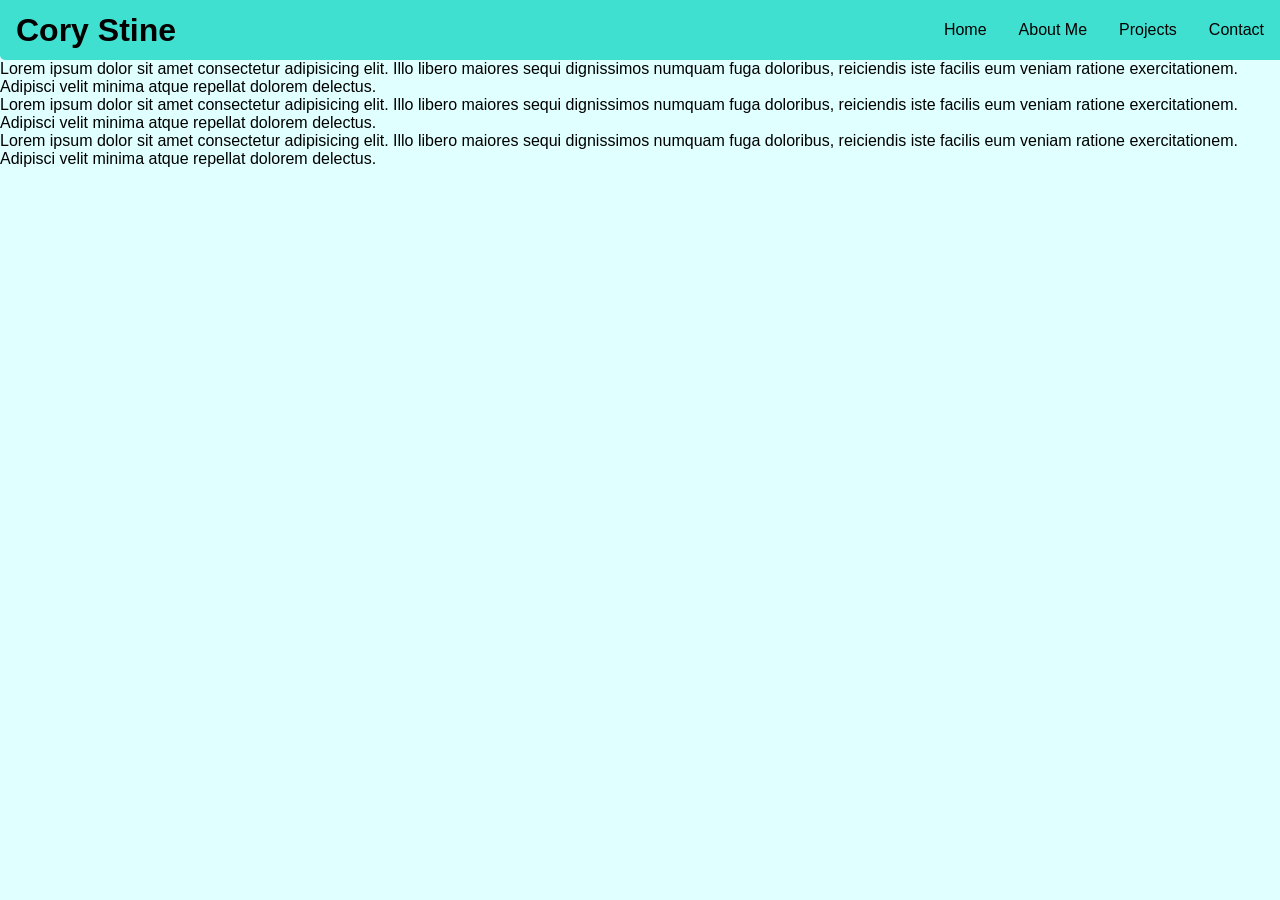
<file: index.html>
<html lang="en">
<head>
    <meta charset="UTF-8">
    <meta name="viewport" content="width=device-width, initial-scale=1.0">
    <title>Cory Stine's Portfolio</title>
    <link rel="stylesheet" href="styles.css">
</head>

<body>
    <header>
        <h1>Cory Stine</h1>
        <nav>
            <a href="./">Home</a> 
            <a href="about">About Me</a>
            <div class="dropdown">
                <button class="dropbtn"><a href="projects">Projects</a>
                    <i class="fa fa-caret-down"></i>
                </button>
                <div class="dropdown-content">
                    <a href="robotcombat">Combat Robotics</a>
                    <a href="robotarm">Robotic Arms</a>
                    <a href="design">Product Design</a>
                </div>
            </div> 
            <a href="contact">Contact</a>        
        </nav>
    </header>
    <p>Lorem ipsum dolor sit amet consectetur adipisicing elit. Illo libero maiores sequi dignissimos numquam fuga doloribus, reiciendis iste facilis eum veniam ratione exercitationem. Adipisci velit minima atque repellat dolorem delectus.</p>
    <p>Lorem ipsum dolor sit amet consectetur adipisicing elit. Illo libero maiores sequi dignissimos numquam fuga doloribus, reiciendis iste facilis eum veniam ratione exercitationem. Adipisci velit minima atque repellat dolorem delectus.</p>
    <p>Lorem ipsum dolor sit amet consectetur adipisicing elit. Illo libero maiores sequi dignissimos numquam fuga doloribus, reiciendis iste facilis eum veniam ratione exercitationem. Adipisci velit minima atque repellat dolorem delectus.</p>
</body>
</html>
</file>
<file: styles.css>
* {
    margin: 0;
    padding: 0;
    box-sizing: border-box;
}

body{
    font-family: Arial, sans-serif;
    background-color: lightcyan;
    overflow-x: hidden;
    overflow-y: auto;
}

header h1{
    margin: 0;
    padding: 0 16px;
}

header {
    position: sticky;
    top: 0;
    z-index: 1000;
    align-content: center;
    width: 100%;
    background-color: turquoise;
    border-radius: 0 0 5px 5px;
    display: flex;
    align-items: center;
    justify-content: space-between;
    height: 60px;
}

nav {
    overflow: hidden;
    background-color: turquoise;
    display: flex;
    align-items: stretch;
    height: 100%;
}

nav a {
    display: flex;
    align-items: center;
    font-size: 16px;
    color: black;
    text-align: center;
    height: 100%;
    padding: 0 16px;
    text-decoration: none;
    border-radius: 5px;
}

.dropdown {
    overflow: hidden;
    border-radius: 5px;
}

.dropdown .dropbtn {
    display: flex;
    font-size: 16px;
    border: none;
    outline: none;
    color: turquoise;
    height: 100%;
    /*padding: 0 16px;*/
    background-color: inherit;
    font-family: inherit;
    margin: 0;
    border-radius: 5px;
}

nav a:hover, .dropdown:hover .dropbtn {
    background-color: teal;
    color: white;
}

.dropdown-content {
    display: none;
    position: absolute;
    background-color: turquoise;
    min-width: 160px;
    box-shadow: 0px 8px 16px 0px rgba(0,0,0,0.2);
    z-index: 1;
    border-radius: 5px;
}

.dropdown-content a {
    float: none;
    color: black;
    padding: 12px 16px;
    text-decoration: none;
    display: block;
    text-align: center;
}

.dropdown-content a:hover {
    background-color: teal;
    color: white;
}

.dropdown:hover .dropdown-content {
    display: block;
}

.projects {
    display: grid;
    grid-template-rows: repeat(3, 1fr);
    gap: 20px;
    padding: 20px;
}

.projects-title{
    text-align: center;
    margin: 20px 20px 0;
    padding: 0;
    gap: 0;
}

.tile {
    scroll-snap-align: start;
    display: flex;
    align-items: stretch;
    background-color: white;
    color: #222;
    border: solid #e0e0e0;
    border-radius: 10px;
    overflow: hidden;
    max-width: 900px;
    width: 100%;
    margin: 0 auto;
    min-height: 180px;
    transition: transform 0.3s ease, box-shadow 0.3s ease;
    text-decoration: none;
}

.tile-image-container {
    position: relative;
    width: 250px;
    flex-shrink: 0;
    overflow: hidden;
    align-self: stretch;
}

.tile-image {
    position: absolute;
    inset: 0;

    width: 100%;
    height: 100%;

    object-fit: cover;

    transition: transform 0.8s ease, opacity 0.8s ease;
}

.tile-image.active {
    opacity: 1;
    z-index: 2;
}

.tile-image:not(.active) {
    opacity: 0;
    z-index: 1;
}

.tile:hover .tile-image.active {
    transform: scale(1.08);
}

.tile-text {
    padding: 20px;
    display: flex;
    flex-direction: column;
    justify-content: center;
    flex: 1;
}

.tile h2 {
    padding: 10px 15px 0 15px;
}

.tile p {
    padding: 10px 15px 15px 15px;
    font-size: 14px;
}

.tile:hover {
    transform: scale(1.04);
    box-shadow: 0 15px 35px rgba(0,0,0,0.25);
    background: white;
}

.description {
    opacity: 1;
    transition: all 0.3s ease;
}

.tile:hover .description{
    opacity: .5;
}

.expanded {
    opacity: 0;
    transform: translateY(10px);
    transition: all 0.3s ease;
    flex: 1;
    padding: 20px;
    display: flex;
    align-items: center;
    font-size: 14px;
    line-height: 1.4;
}

.expanded ul {
    list-style: none;
    padding: 0;
    margin: 0;
}

.tile:hover .expanded{
    opacity: 1;
    transform: translateY(0);
}

.tile:nth-child(even) {
    flex-direction: row-reverse;
}

.tile:nth-child(even) .expanded {
    padding-left: 40px;
}

.project-page {
    max-width: 1200px;
    margin: auto;
    padding: 40px 20px;
}

.page-hero {
    text-align: center;
    margin-bottom: 60px;
}

.page-hero h1 {
    font-size: 48px;
    margin-bottom: 10px;
}

.page-hero p {
    font-size: 22px;
    /*margin: auto;*/
    line-height: 1.5;
}

.carousel-section {
    position: relative;
    width: 100%;
    display: flex;
    align-items: center;
    justify-content: center;
    padding-bottom: 120px;
}

.carousel {
    position: relative;
    width: 100%;
    min-height: 1000px;
    overflow: visible;
    perspective: 1200px;
    margin-bottom: 80px;
}

.project-card {
    position: absolute;
    top: 0;
    left: 50%;

    width: min(1300px,92vw);

    background: white;
    border-radius: 16px;

    display: flex;
    align-items: center;
    gap: 40px;

    padding: 40px;

    box-shadow: 0 20px 50px rgba(0,0,0,0.18);

    transition: transform 0.55s cubic-bezier(0.22, 1, 0.36, 1), opacity 0.4s ease, filter 0.4s ease;

    transform-style: preserve-3d;

    isolation: isolate;

    padding-bottom: 80px;
}

.project-date {
    position: absolute;
    top: 20px;
    right: 20px;
    z-index: 10;
    text-align: right;

    background: teal;
    color: white;

    padding: 8px 16px;
    border-radius: 999px;

    font-size: 14px;
    font-weight: bold;

    letter-spacing: 0.5px;

    box-shadow: 0 4px 10px rgba(0,0,0,0.15);
}

.hero-section {
    position: relative;
    width: 100%;
    margin-bottom: 40px;
}

.hero-image {
    width: 100%;
    height: 500px;
    object-fit: cover;
    object-position: center 35%;
    border-radius: 16px;
    display: block;
}

.hero-section::after {
    content: "";
    position: absolute;
    inset: 0;
    border-radius: 16px;
    background: linear-gradient(to top, rgba(0,0,0,0.65), rgba(0,0,0,0.15), transparent);
    z-index: 2;
    pointer-events: none;
}

.hero-overlay {
    position: absolute;
    bottom: 30px;
    left: 30px;
    color: white;
    z-index: 3;
}

.hero-overlay h2 {
    font-size: 48px;
    margin-bottom: 10px;
    text-shadow: 0 4px 20px rgba(0,0,0,0.5);
}

.hero-overlay h4 {
    font-size: 24px;
    font-weight: 500;
    text-shadow: 0 4px 20px rgba(0,0,0,0.5);
}

.project-info {
    flex: 1;
    width: 100%;
}

.project-info h3 {
    text-align: center;
    margin-bottom: 10px;
}

.project-info p {
    line-height: 1.6;
}

.content-row {
    display: flex;
    align-items: center;
    gap: 60px;
    margin-bottom: 60px;
    padding: 0;
}

.content-row.reverse {
    flex-direction: row-reverse;
}

.text-block {
    flex: 1;
    align-items: center;
    gap: 40px;
}

.text-block p {
    text-align: justify;
    line-height: 1.8;
    font-size: 17px;
}

.content-row > img, .content-row > video {
    width: 40%;
    min-width: 320px;
    max-width: 420px;
    height: 320px !important;
    border-radius: 12px;
    display: block;
    object-fit: cover;
    overflow: hidden;
    box-shadow: 0 10px 25px rgba(0,0,0,0.12);
}

.cad-viewer {
    width: 40%;
    min-width: 320px;
    max-width: 420px;
    height: 320px;
    background: linear-gradient(to bottom, #535353, #d3d3d3);
    border-radius: 12px;
    box-shadow: 0 10px 25px rgba(0,0,0,0.12);
    transition: opacity 0.25s ease;
}

.project-card:not(.active) .cad-viewer {
    opacity: 0;
    pointer-events:none;
}

.project-card.active .cad-viewer {
    opacity: 1;
}

.tools {
    display: flex;
    flex-wrap: wrap;
    align-items: center;
    justify-content: center;
    gap: 18px;
    margin-top: 20px;
}

.tool-item {
    display: flex;
    flex-direction: column;
    align-items: center;
    min-width: 70px;
    text-align: center;
    position: relative;
}

.tool-item img {
    width: 48px;
    height: 48px;
    object-fit: contain;
    margin-bottom: 6px;
    filter: grayscale(100%);
    opacity: 0.75;
    transition: filter 0.25s ease, opacity 0.25s ease, transform 0.25s ease;
}

.tool-item span {
    font-size: 13px;
    font-weight: 500;
    line-height: 1.2;
    height: 32px;
}

.tools .tool-item:hover img{
    filter: grayscale(0%);
    opacity: 1;
    transform: scale(1.08);    
}

.tool-item:not(:last-child)::after {
    content: "•";
    position: absolute;
    right: -12px;
    top: 20px;
    font-size: 22px;
    color: teal;
    font-weight: bold;
}

.project-card.active {
    position: absolute;
    left: 50%;
    top: auto;
    margin: 0 auto;
    transform: translateX(-50%) scale(1);
    opacity: 1;
    z-index: 3;
    filter: blur(0);
    box-shadow: 0 25px 60px rgba(0,0,0,0.2), 0 0 40px rgba(0,150,150,0.15);
    transform-style: preserve-3d;
}

.project-card.left {
    transform: translate(-120%, 0) rotateY(18deg) scale(0.72);
    opacity: 0.35;
    z-index: 2;
    filter: blur(2px);
    pointer-events: none;
    cursor: pointer;
}

.project-card.right {
    transform: translate(20%, 0) rotateY(-18deg) scale(0.72);
    opacity: 0.35;
    z-index: 2;
    filter: blur(2px);
    pointer-events: none;
    cursor: pointer;
}

.project-card.hidden {
    transform: translateX(-50%) scale(0.6);
    opacity: 0;
    z-index: 1;
    pointer-events: none;
}

.project-card.left:hover, .project-card.right:hover {
    opacity: 0.6;
    pointer-events: auto;
    cursor: pointer;
}

.carousel-btn {
    position: fixed;
    top: 60%;
    transform: translateY(-50%);
    z-index: 1100;

    width: 50px;
    height: 50px;

    border: none;
    border-radius: 50%;

    background: teal;
    color: white;

    font-size: 28px;
    cursor: pointer;

    transition: background 0.3s ease;
}

.carousel-btn:hover {
    background: darkcyan;
}

.prev {
    left: 20px;
}

.next {
    right: 20px;
}

@media (max-width: 900px) {
    .projects {
        grid-template-rows: repeat(2, 1fr);
    }
}

@media (max-width: 600px) {
    .projects {
        grid-template-rows: 1fr;
    }
}
</file>
